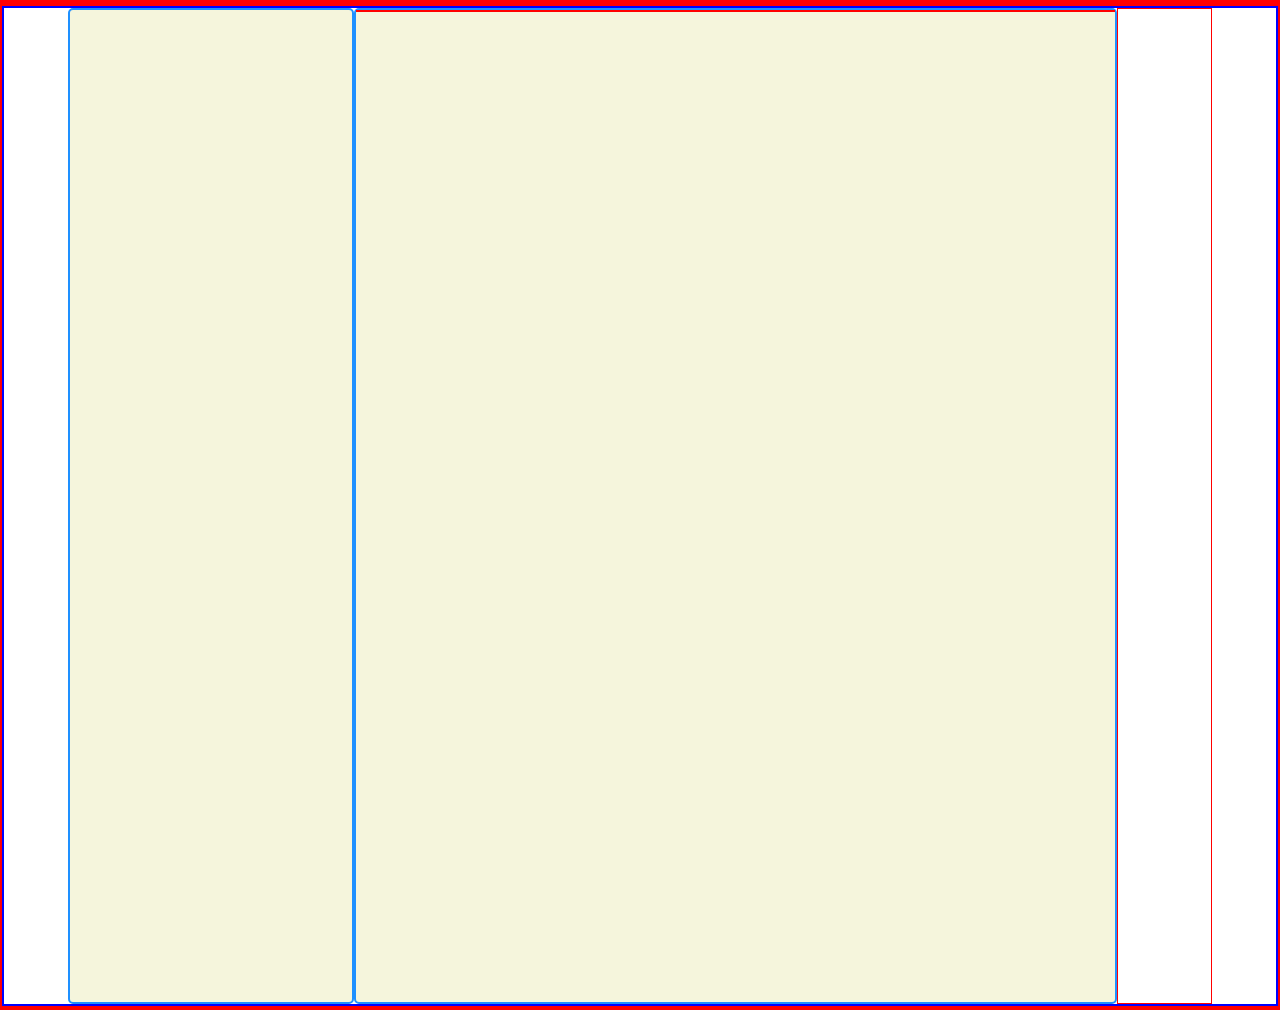
<file: index copy.html>
<!DOCTYPE html>
<html>
  <head>
    <title>МТУСИ-Лабораторный практикум</title>
    <link href="resources/css/index copy.css" rel="stylesheet">
  </head>
  <body>
    <header>

      <nav>

      </nav>
      
    </header>
    <main>
      <div class="box menu"></div>
      <div></div>
      <section class="box content">

        <article>

        </article>
      </section>

    </main>
    <footer>

    </footer>
  </body>
</html>
</file>
<file: resources/css/index copy.css>
* {
    border: solid 1px red;
    font-family:'Segoe UI', Tahoma, Verdana, sans-serif;
    box-sizing: border-box;
    color: #250057;
  }
body{
    margin: 0;
}
main{
    display: grid;
    border: 2px blue solid;
    height: 1000px;
    width: 100%;
    max-width: 1440px;
    grid-template-columns: repeat(12, minmax(0, 1fr));
    padding: 0 4rem;
    margin: 0px auto;

}

.box{
    background-color: beige;
    color: black;
    border-radius: 5px;
    border: 2px dodgerblue solid;
}

.menu{
    grid-column-start: 1;
    grid-column-end: span 3;
}

.content{
    grid-column-start: 4;
    grid-column-end: span 8;
    grid-row-start: 1;
    
}
</file>
